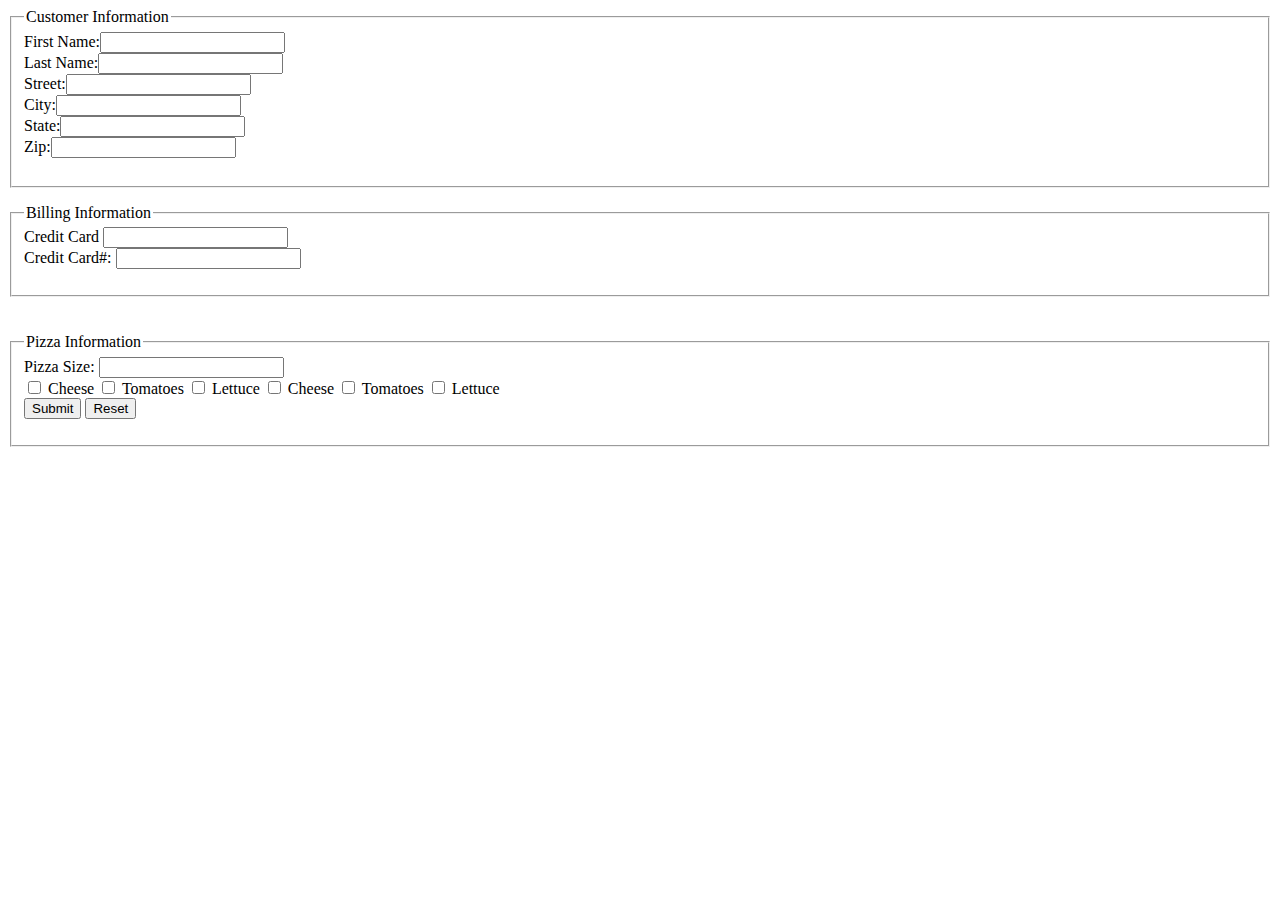
<file: Form HW 2.html>
<DOCTYPE! html><!DOCTYPE html>
<html lang="en">
<head>
<title>Contact Form</title>
<meta charset="utf-8">
</head>
<body>
<form method="get">
<fieldset><legend>Customer Information</legend>
First Name:<input type="text" name="fmail" id="fmail"><br>
Last Name:<input type="text" name="lmail" id="lmail"></label><br>
Street:<input type="text" name="street" id="street"><br>
City:<input type="text" name="city" id="city"><br>
State:<input type="text" name="state" id="state"><br>
Zip:<input type="text" name="zip" id="zip"
</body>
<br><br>
<body>
</fieldset>
</form>
<fieldset><legend>Billing Information</legend>
<form method="get">
Credit Card <input type="text" name="Credit Card" list="credit cards">
<datalist id="credit cards">
<option value="Mastercard">
<option value="Visa">
<option value="American Express">
<option value="Capital One">
</datalist>
<br>
Credit Card#: <input type="password" name="Password"> <br>
</fieldset>
</form>
<br><br>
<fieldset><legend>Pizza Information</legend>
<form method="get">
Pizza Size: <input type="text" name="pizza size" list="pizza size">
<datalist id="pizza size">
<option value="Small">
<option value="Medium">
<option value="Large">
<option value="Super Size">
</datalist>
<br>
<input type="checkbox" name="Pepperoni" value="pepperoni"> Cheese
<input type="checkbox" name="Sausage" value="sausage"> Tomatoes 
<input type="checkbox" name="Mushrooms" value="mushrooms"> Lettuce
<input type="checkbox" name="Extra Cheese" value="Extra Cheese"> Cheese 
 <input type="checkbox" name="Ham" value="Ham"> Tomatoes 
<input type="checkbox" name="Pineapple" value="Pineapple"> Lettuce <br>
<input id="mySubmit" type="submit" value="Submit">
<input type="reset">
</body>
</html>
</file>
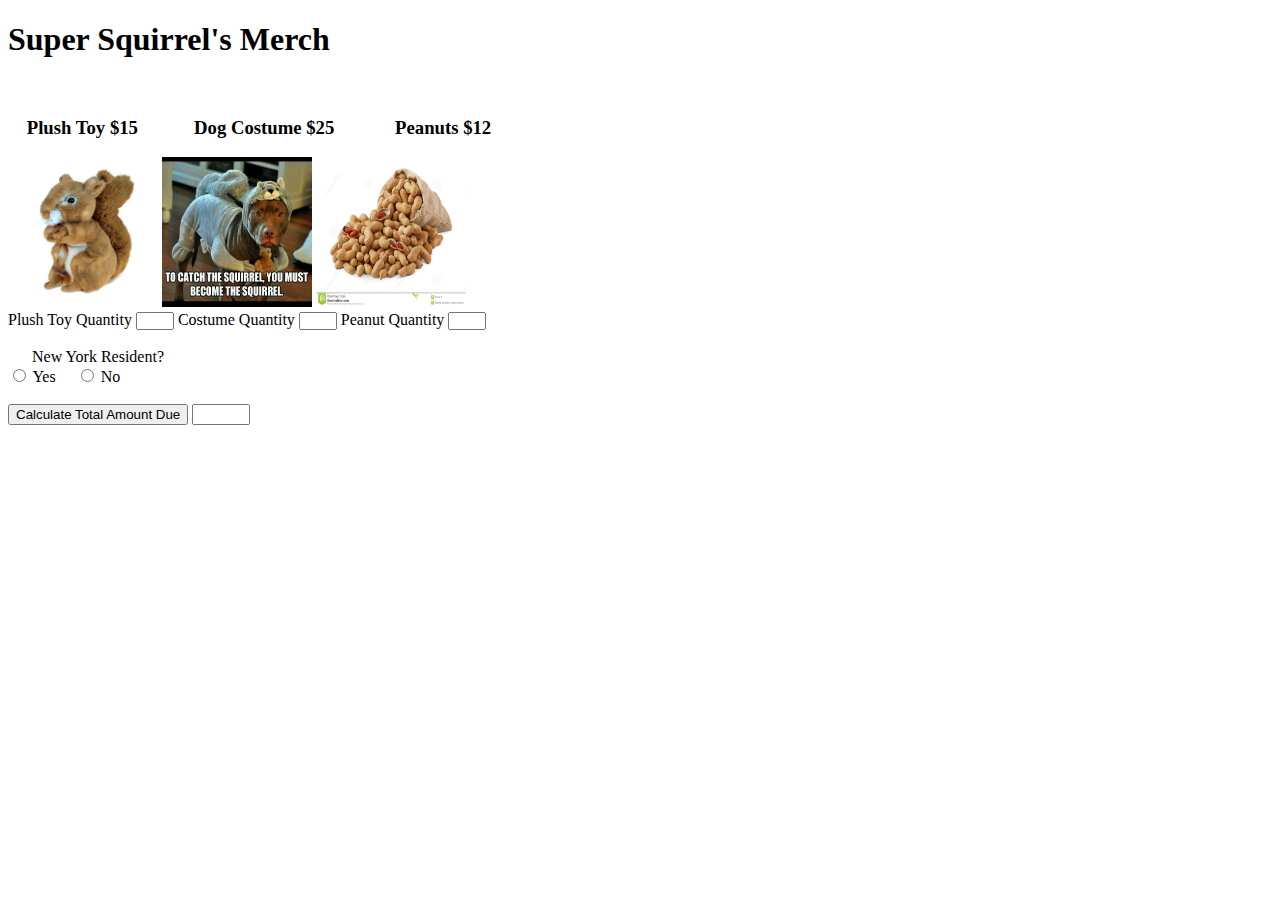
<file: WP order.html>
<!DOCTYPE html>
<html lang="en">
<head>
<title>Order Form</title>
<meta charset="utf-8">
<style=background-color:yellow;>
</head>
<body>
<h1>Super Squirrel's Merch</h1><br>
<h3>&nbsp&nbsp&nbsp Plush Toy $15 &nbsp&nbsp&nbsp&nbsp&nbsp&nbsp &nbsp&nbsp&nbsp Dog Costume $25 &nbsp&nbsp&nbsp &nbsp&nbsp&nbsp&nbsp &nbsp&nbsp Peanuts $12<br></h3>

<form method="get" name="myform">


<img src="images/plush.jpeg" onmouseover=
style height=150px; width=150px >

<img src = "images/SD.jpg" onmouseover=
style height=150px; width=150px >

<img src = "images/Peanuts.jpg" onmouseover=
style height=150px; width=150px ><br>

<label for="Toy">Plush Toy Quantity</label>
<input type="text" name="Toy" list="Toy" style="width:30px; height:12px">
<datalist id="Toy">
<option value="0">
<option value="1">
<option value="2">
<option value="3">
<option value="4">
<option value="5">
</datalist>

<label for="Costume">Costume Quantity</label>
<input type="text" name="Costume" list="Costume" style="width:30px; height:12px">
<datalist id="Costume">
<option value="0">
<option value="1">
<option value="2">
<option value="3">
<option value="4">
<option value="5">
</datalist>
<label for="Peanut">Peanut Quantity</label>
<input type="text" name="Peanut" list="Peanut" style="width:30px; height:12px">
<datalist id="Peanut">
<option value="0">
<option value="1">
<option value="2">
<option value="3">
<option value="4">
<option value="5">
</datalist>
<br><br>
&nbsp&nbsp&nbsp&nbsp&nbsp

New York Resident?<br>

<input type="radio" name="tax" id=taxyes value="Yes"> Yes &nbsp&nbsp&nbsp
<input type="radio" name="tax" id=taxno value="No"> No<br><br>


<button type="button" onclick=
'myform.Total.value=(eval(myform.Toy.value*15)+eval(myform.Costume.value*25)+eval(myform.Peanut.value*12))'>Calculate Total Amount Due</button>


<input type="text" name="Total" id="Total" style="width:50px; height:15px">




<br>
<br>

</form>
</body>
</html>
</file>
